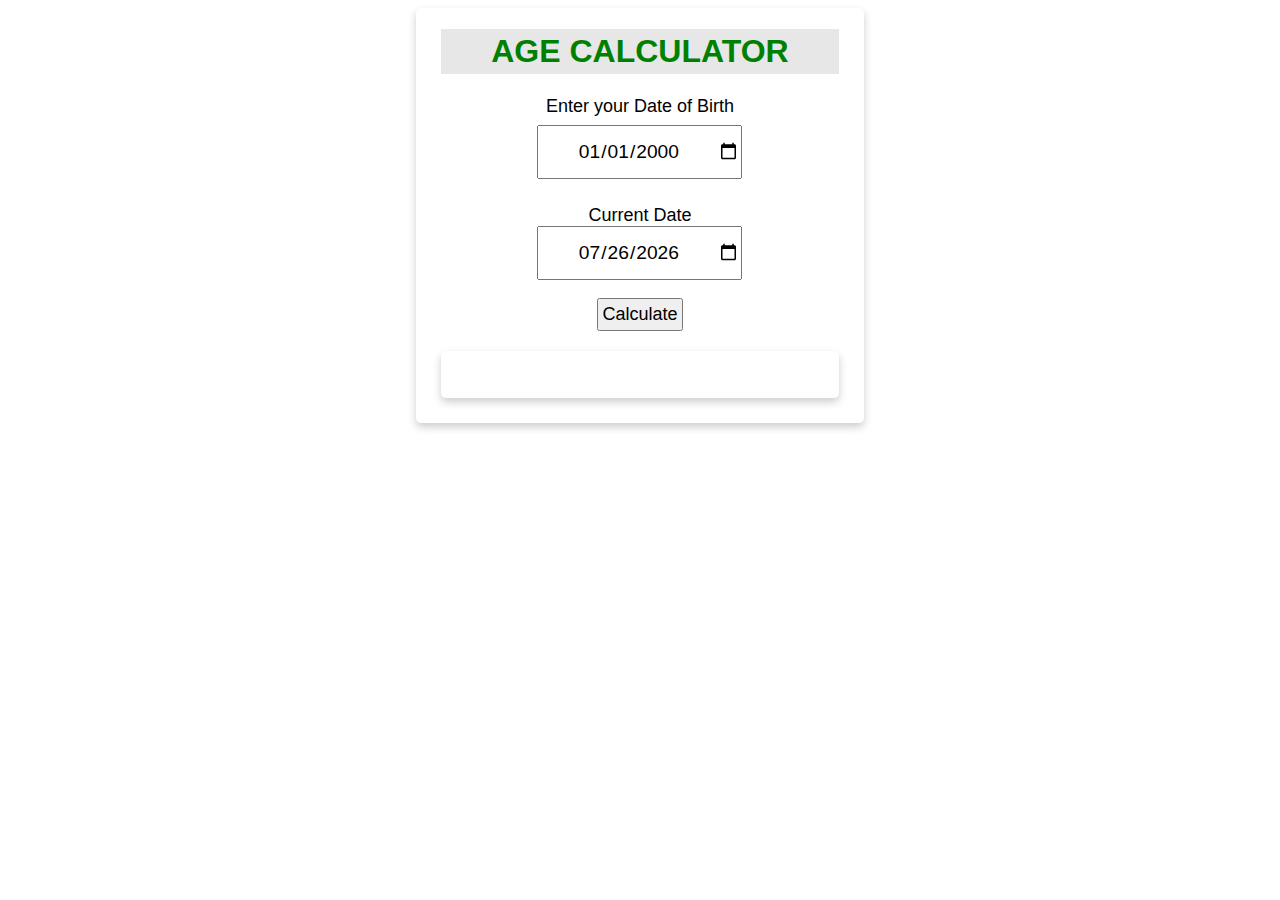
<file: Age_calculator/index.html>
<!DOCTYPE html>
<html>
  <head>
    <title>Age Calculator</title>
    <link rel="stylesheet" href="style.css" />
  </head>

  <body>
    <div class="card">
      <header>
        <h1>AGE CALCULATOR</h1>
      </header>

      <div>
        <label>Enter your Date of Birth</label>

        <input id="inputDob" type="date" value="2000-01-01" />
      </div>
      <br />

      <!-- Take the date from which age is to be calculated -->
      <div>
        <label>Current Date</label><br />
        <input id="cdate" type="date" value="" />
      </div>
      <br />

      <button type="button">Calculate</button>
      <br />
      <div id="currentAge"></div>
      <script src="script.js"></script>
    </div>
  </body>
</html>
</file>
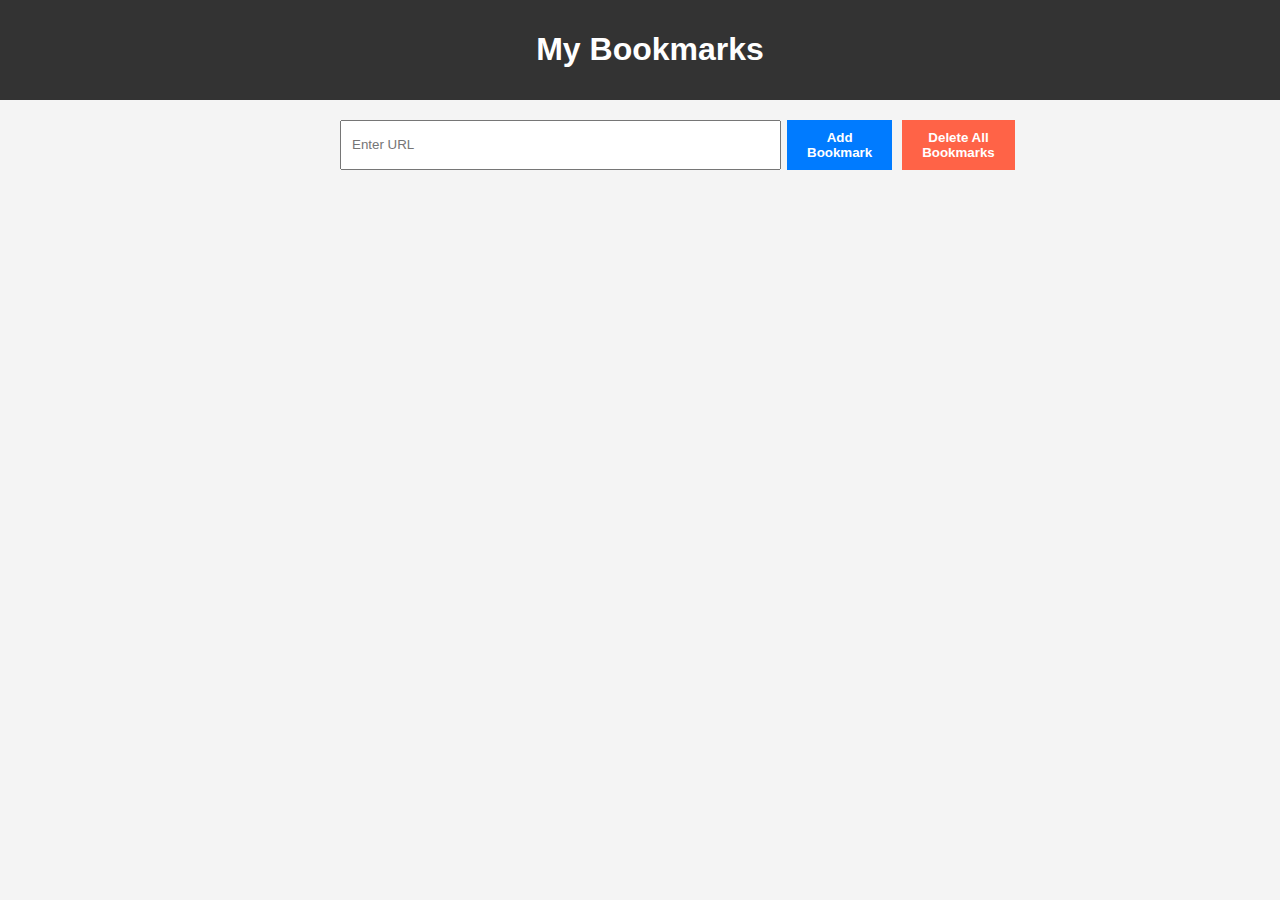
<file: Bookmark_Landing/index.html>
<!DOCTYPE html>
<html lang="en">
  <head>
    <meta charset="UTF-8" />
    <meta
      name="viewport"
      content="width=device-width, 
				initial-scale=1.0"
    />
    <title>Bookmark Landing Page</title>
    <link rel="stylesheet" href="style.css" />
  </head>

  <body>
    <header>
      <h1>My Bookmarks</h1>
    </header>
    <main>
      <section class="bookmark-form">
        <input
          type="url"
          name="url"
          id="urlInput"
          placeholder="Enter URL"
          pattern="https://.*"
          size="50"
          required
        />
        <button id="addBookmark">Add Bookmark</button>
        <button id="deleteAll">Delete All Bookmarks</button>
      </section>
      <section class="bookmarks">
        <ul id="bookmarkList">
          <!-- Bookmarks will be added here dynamically -->
        </ul>
      </section>
    </main>
    <script src="script.js"></script>
  </body>
</html>
</file>
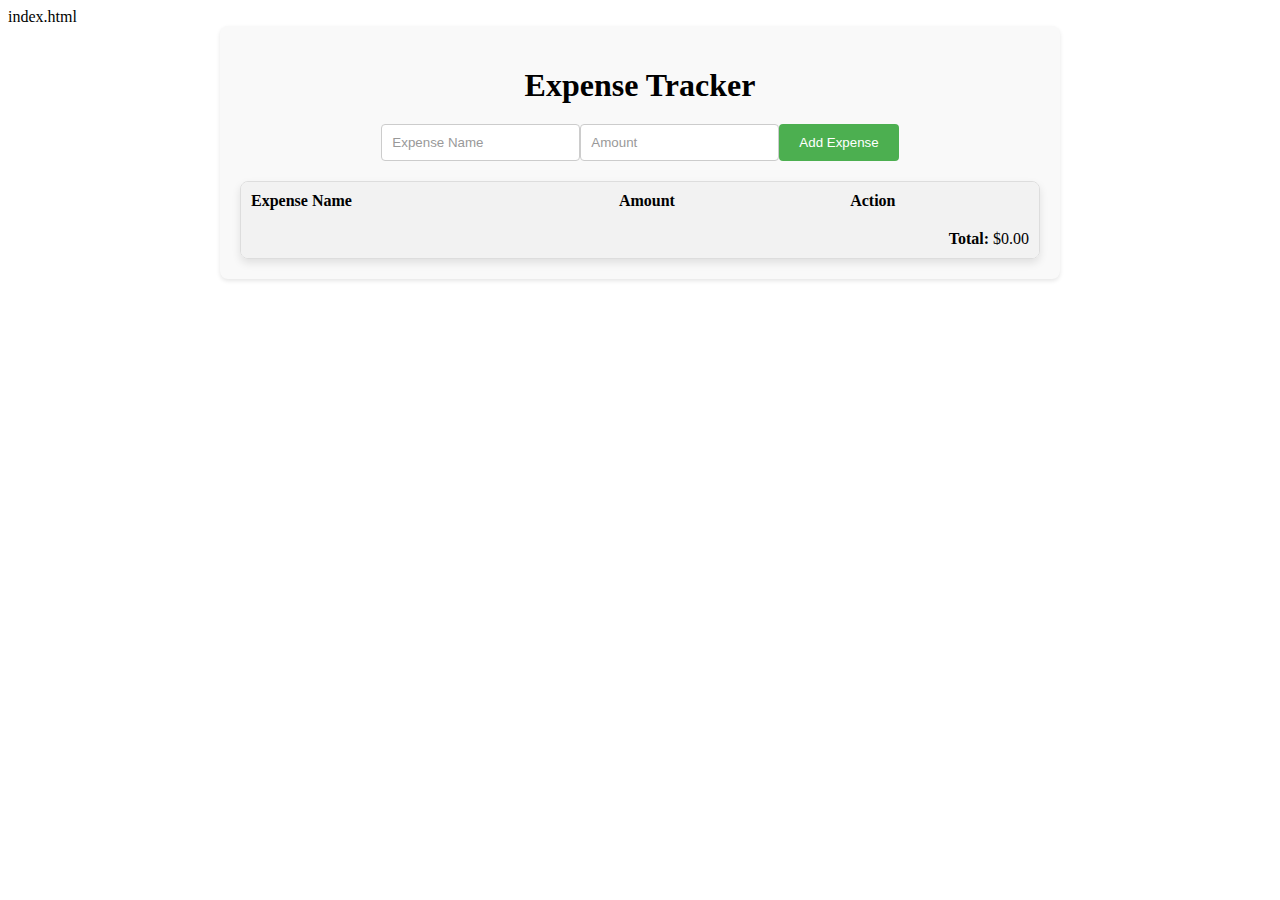
<file: Expense_Tracker/index.html>
index.html
<!DOCTYPE html>
<html>
  <head>
    <title>Expense Tracker</title>
    <link rel="stylesheet" type="text/css" href="style.css" />
  </head>

  <body>
    <div class="container">
      <h1>Expense Tracker</h1>
      <form id="expense-form">
        <input
          type="text"
          id="expense-name"
          placeholder="Expense Name"
          required
        />
        <input
          type="number"
          id="expense-amount"
          placeholder="Amount"
          required
        />
        <button type="submit">Add Expense</button>
      </form>
      <div class="expense-table">
        <table>
          <thead>
            <tr>
              <th>Expense Name</th>
              <th>Amount</th>
              <th>Action</th>
            </tr>
          </thead>
          <tbody id="expense-list"></tbody>
        </table>
        <div class="total-amount">
          <strong>Total:</strong>
          $<span id="total-amount">0</span>
        </div>
      </div>
    </div>
    <script src="script.js"></script>
  </body>
</html>
</file>
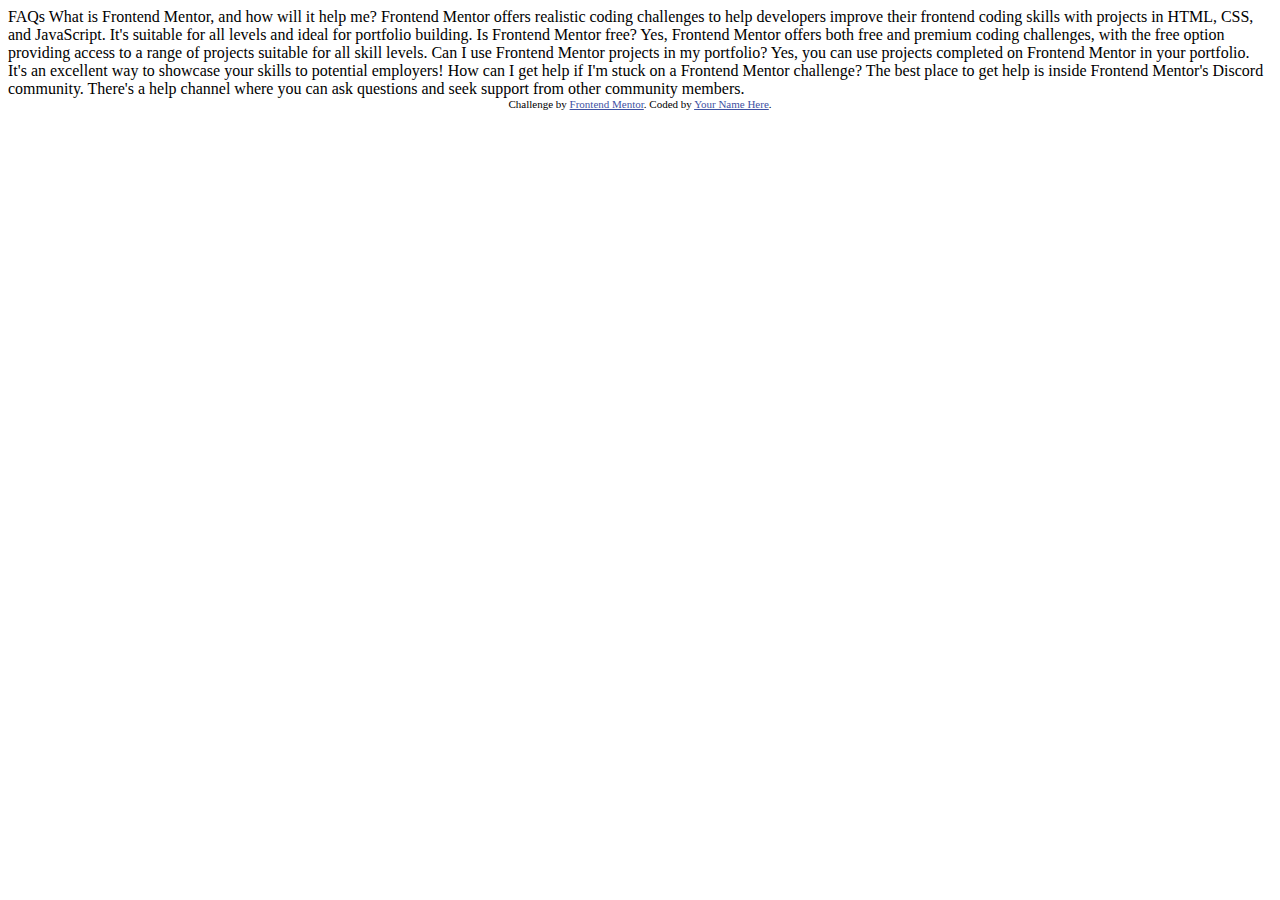
<file: faq-accordion-main/index.html>
<!DOCTYPE html>
<html lang="en">
<head>
  <meta charset="UTF-8">
  <meta name="viewport" content="width=device-width, initial-scale=1.0"> <!-- displays site properly based on user's device -->

  <link rel="icon" type="image/png" sizes="32x32" href="./assets/images/favicon-32x32.png">
  
  <title>Frontend Mentor | FAQ accordion</title>

  <!-- Feel free to remove these styles or customise in your own stylesheet 👍 -->
  <style>
    .attribution { font-size: 11px; text-align: center; }
    .attribution a { color: hsl(228, 45%, 44%); }
  </style>
</head>
<body>

  FAQs

  What is Frontend Mentor, and how will it help me?

  Frontend Mentor offers realistic coding challenges to help developers improve their 
  frontend coding skills with projects in HTML, CSS, and JavaScript. It's suitable for 
  all levels and ideal for portfolio building.

  Is Frontend Mentor free?

  Yes, Frontend Mentor offers both free and premium coding challenges, with the free 
  option providing access to a range of projects suitable for all skill levels.

  Can I use Frontend Mentor projects in my portfolio?

  Yes, you can use projects completed on Frontend Mentor in your portfolio. It's an excellent
  way to showcase your skills to potential employers!

  How can I get help if I'm stuck on a Frontend Mentor challenge?
  
  The best place to get help is inside Frontend Mentor's Discord community. There's a help 
  channel where you can ask questions and seek support from other community members.

  
  <div class="attribution">
    Challenge by <a href="https://www.frontendmentor.io?ref=challenge" target="_blank">Frontend Mentor</a>. 
    Coded by <a href="#">Your Name Here</a>.
  </div>
</body>
</html>
</file>
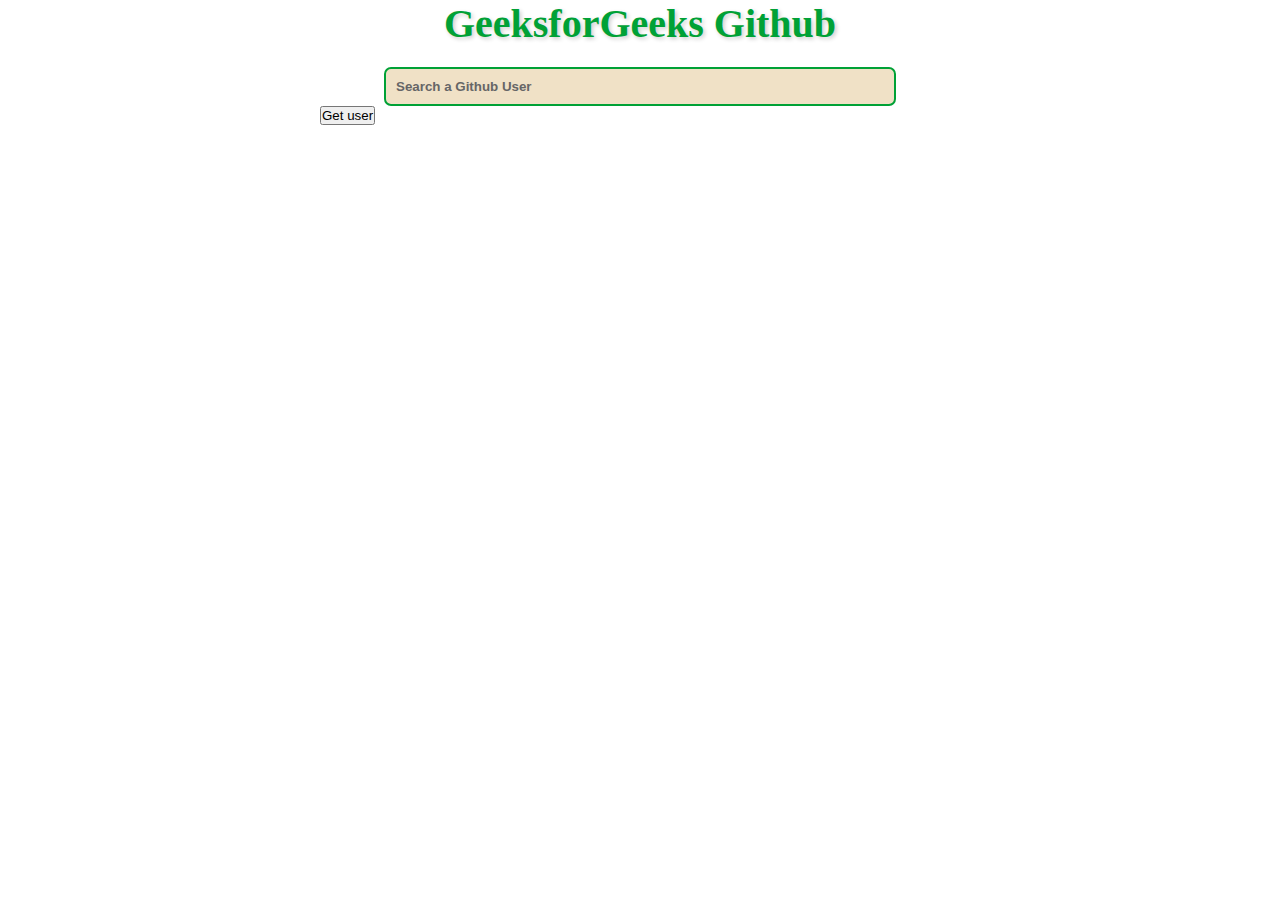
<file: Github_profilesearcher/index.html>
<!--index.html-->
<!DOCTYPE html>
<html lang="en">
  <head>
    <meta charset="UTF-8" />
    <meta
      name="viewport"
      content="width=device-width, 
					initial-scale=1.0"
    />
    <link rel="stylesheet" href="style.css" />
    <title>GeeksforGeeks Github</title>
  </head>

  <body>
    <form class="inputForm" id="userInput">
      <h1>GeeksforGeeks Github</h1>
      <h3></h3>
      <input
        type="text"
        id="inputBox"
        autocomplete="off"
        placeholder="Search a Github User"
      />
      <button id="user-button">Get user</button>
    </form>
    <main id="main"></main>
    <script src="./script.js"></script>
  </body>
</html>
</file>
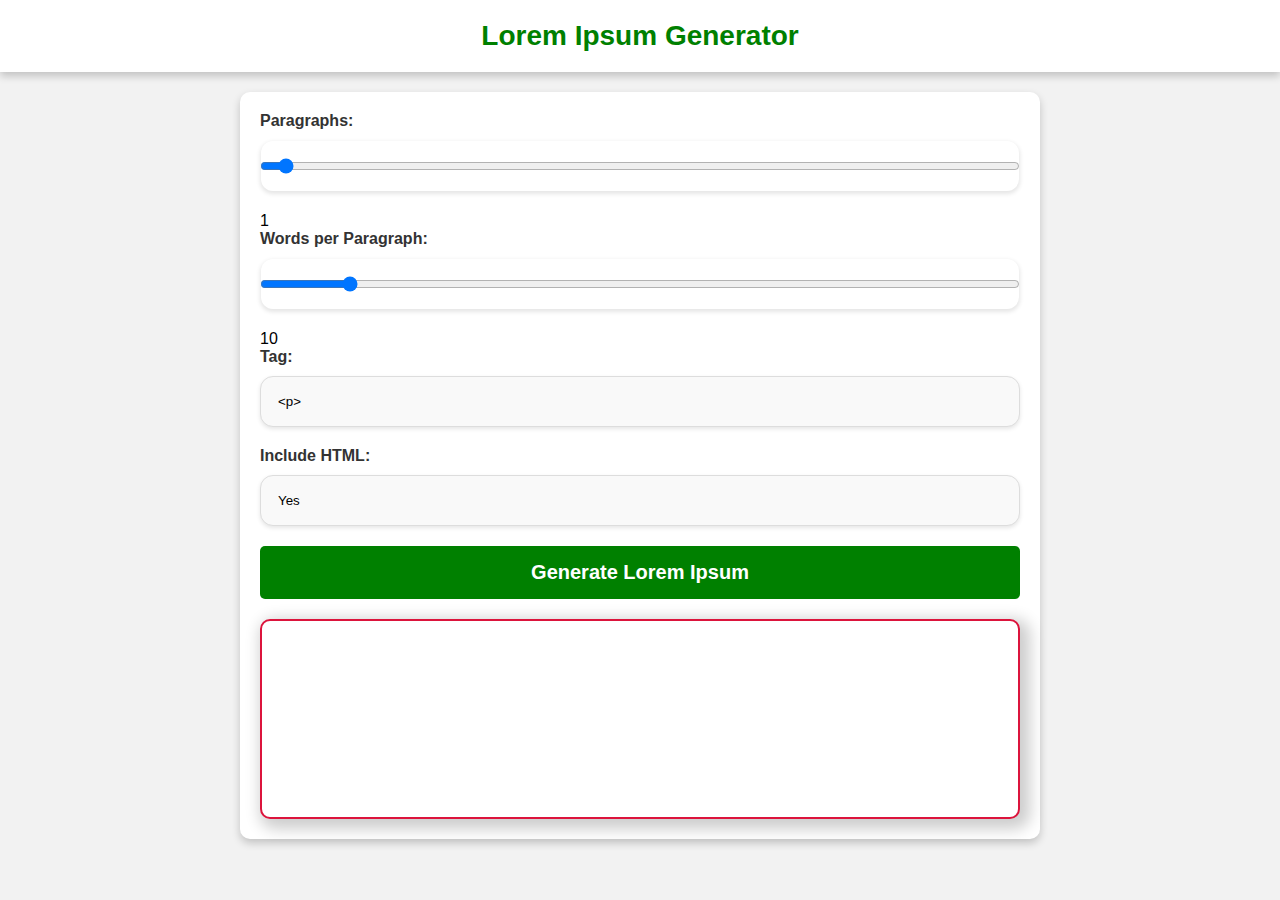
<file: LoremIpsum_creator/index.html>
<!-- Index.html -->
<!DOCTYPE html>
<html lang="en">
  <head>
    <meta charset="UTF-8" />
    <meta
      name="viewport"
      content="width=device-width, 
					initial-scale=1.0"
    />
    <title>Lorem Ipsum Generator</title>
    <link rel="stylesheet" href="style.css" />
  </head>

  <body>
    <header>
      <h1>Lorem Ipsum Generator</h1>
    </header>
    <main>
      <div class="options">
        <div class="paragraphs">
          <label for="paragraphs"> Paragraphs: </label>
          <input type="range" id="paragraphs" min="1" max="50" value="1" />
          <span id="paragraphsValue"> 1 </span>
        </div>
        <div class="words">
          <label for="words"> Words per Paragraph: </label>
          <input type="range" id="words" min="1" max="100" value="10" />
          <span id="wordsValue"> 10 </span>
        </div>
        <div class="tags">
          <label for="tags"> Tag: </label>
          <select id="tags"></select>
        </div>
        <div class="include">
          <label for="include"> Include HTML: </label>
          <select id="include">
            <option value="Yes">Yes</option>
            <option value="No">No</option>
          </select>
        </div>
        <button id="generate">Generate Lorem Ipsum</button>
      </div>
      <div class="output">
        <!-- Lorem Ipsum text will 
				be displayed here -->
      </div>
    </main>
    <script src="script.js"></script>
  </body>
</html>
</file>
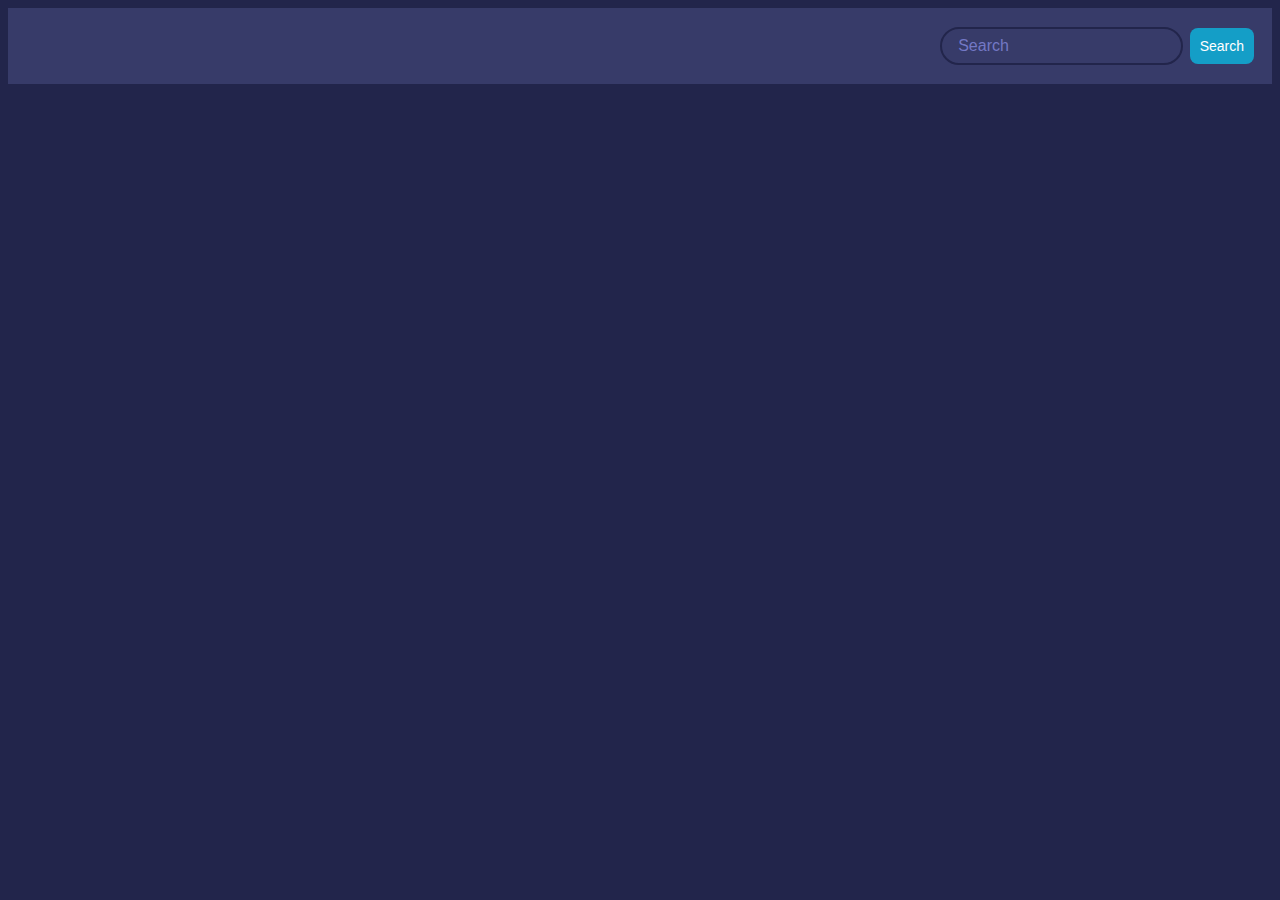
<file: Movie_searching/index.html>
<!DOCTYPE html>
<html>
  <head>
    <title>Movie App</title>
    <meta charset="UTF-8" />

    <link rel="stylesheet" href="style.css" />
  </head>

  <body>
    <header>
      <form id="form">
        <input type="text" id="search" placeholder="Search" class="search" />
        <button class="buttonCls">Search</button>
      </form>
    </header>
    <main id="main"></main>
    <script src="script.js"></script>
  </body>
</html>
</file>
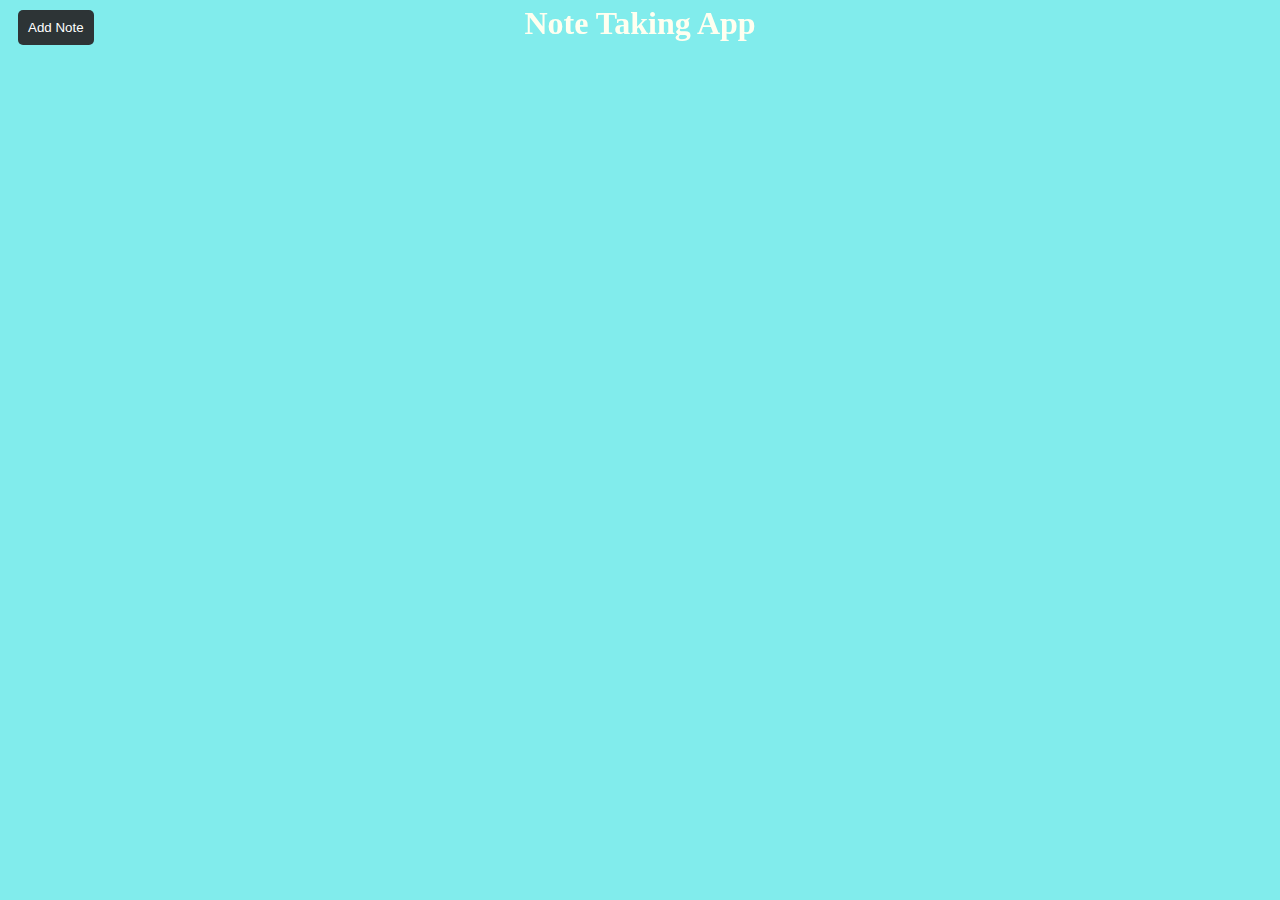
<file: Note_Taker/index.html>
<!DOCTYPE html>
<html lang="en">
  <head>
    <meta charset="UTF-8" />
    <meta http-equiv="X-UA-Compatible" content="IE=edge" />
    <meta name="viewport" content="width=device-width, initial-scale=1.0" />
    <title>Note App</title>
    <link rel="stylesheet" href="./style.css" />
  </head>

  <body>
    <div class="btn">
      <div class="heading">
        <h1>Note Taking App</h1>
      </div>
      <button id="addBtn">
        <i class="fas fa-plus"></i>
        Add Note
      </button>
    </div>
    <div id="main"></div>
    <script src="script.js" crossorigin="anonymous"></script>
    <!-- <script src="./script.js"></script> -->
  </body>
</html>
</file>
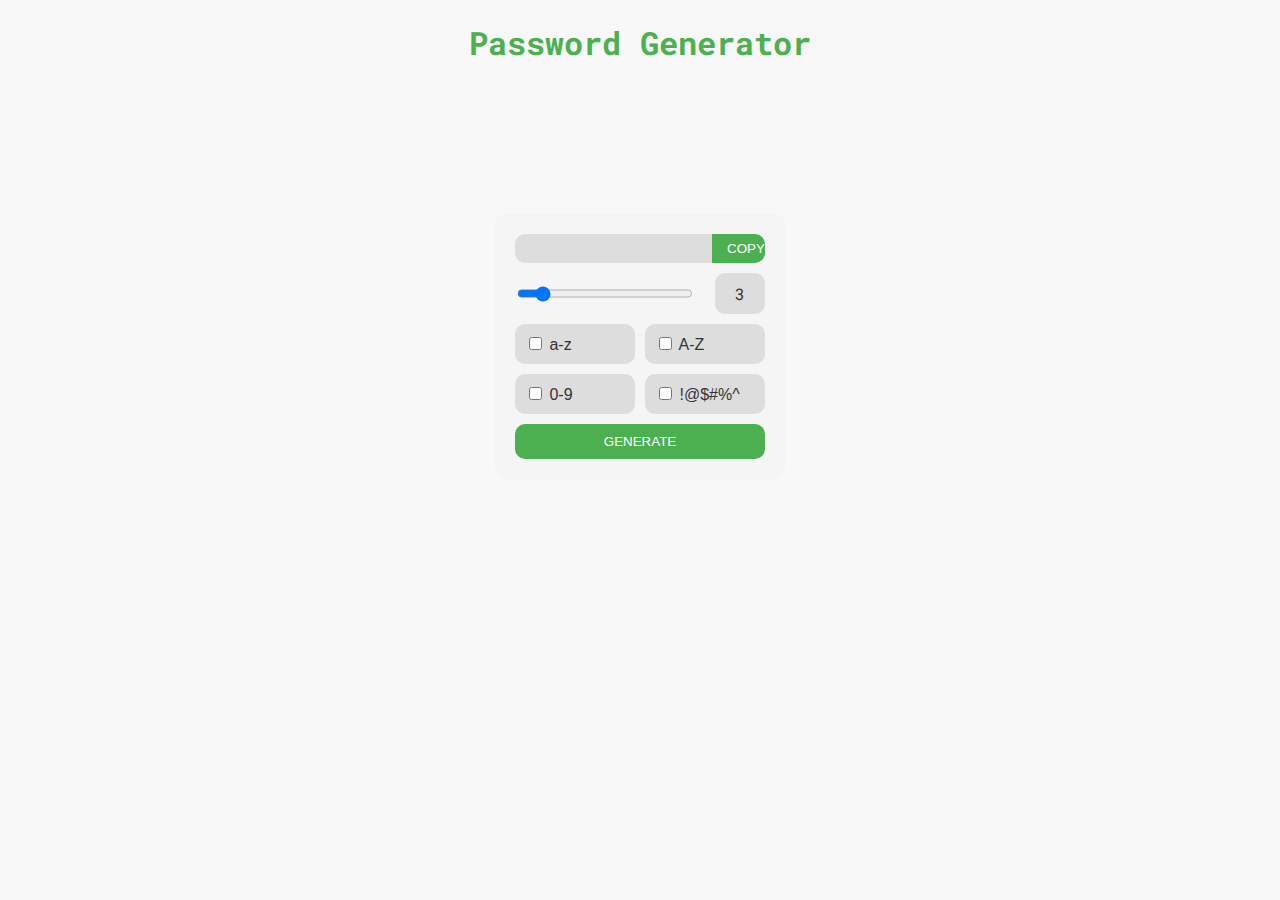
<file: Password_generator/index.html>
<!-- index.html -->
<!DOCTYPE html>
<html lang="en">
  <head>
    <meta charset="UTF-8" />
    <meta
      name="viewport"
      content="width=device-width, 
				initial-scale=1.0"
    />
    <link rel="stylesheet" href="style.css" />
    <title>Password Generator</title>
  </head>

  <body>
    <h1>Password Generator</h1>
    <div class="generator">
      <div class="password">
        <input type="text" value="" />
        <button>copy</button>
      </div>
      <div class="range">
        <input type="range" min="3" max="12" value="4" />
        <span>3</span>
      </div>
      <div class="options">
        <div class="option">
          <label>
            <input type="checkbox" id="lowercaseCb" />
            <span>a-z</span>
          </label>
        </div>
        <div class="option">
          <label>
            <input type="checkbox" id="uppercaseCb" />
            <span>A-Z</span>
          </label>
        </div>
        <div class="option">
          <label>
            <input type="checkbox" id="digitsCb" />
            <span>0-9</span>
          </label>
        </div>
        <div class="option">
          <label>
            <input type="checkbox" id="specialsCb" />
            <span>!@$#%^</span>
          </label>
        </div>
      </div>
      <button class="generate">generate</button>
    </div>
    <script src="script.js"></script>
  </body>
</html>
</file>
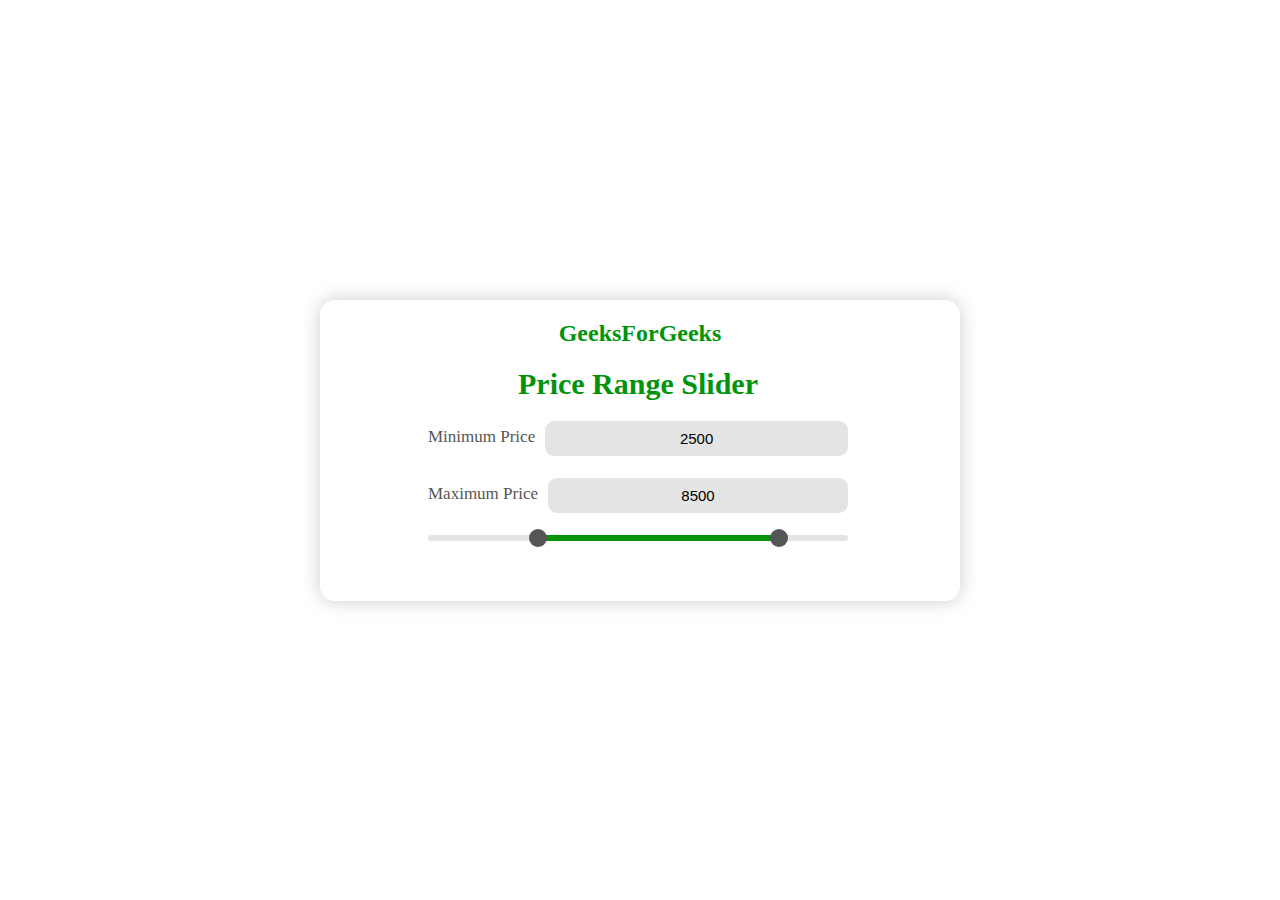
<file: Pricerange_slider/index.html>
<!DOCTYPE html>
<html lang="en">
  <head>
    <meta charset="utf-8" />
    <title>Custom Price Range Slider--GFG</title>
    <link rel="stylesheet" href="style.css" />
    <meta
      name="viewport"
      content="width=device-width, 
				initial-scale=1.0"
    />
  </head>

  <body>
    <div class="main">
      <div class="gfg">
        <p>GeeksForGeeks</p>
      </div>
      <div class="custom-wrapper">
        <div class="header">
          <h2 class="projtitle">Price Range Slider</h2>
        </div>

        <div class="price-input-container">
          <div class="price-input">
            <div class="price-field">
              <span>Minimum Price</span>
              <input type="number" class="min-input" value="2500" />
            </div>
            <div class="price-field">
              <span>Maximum Price</span>
              <input type="number" class="max-input" value="8500" />
            </div>
          </div>
          <div class="slider-container">
            <div class="price-slider"></div>
          </div>
        </div>

        <!-- Slider -->
        <div class="range-input">
          <input
            type="range"
            class="min-range"
            min="0"
            max="10000"
            value="2500"
            step="1"
          />
          <input
            type="range"
            class="max-range"
            min="0"
            max="10000"
            value="8500"
            step="1"
          />
        </div>
      </div>
    </div>
    <script src="script.js"></script>
  </body>
</html>
</file>
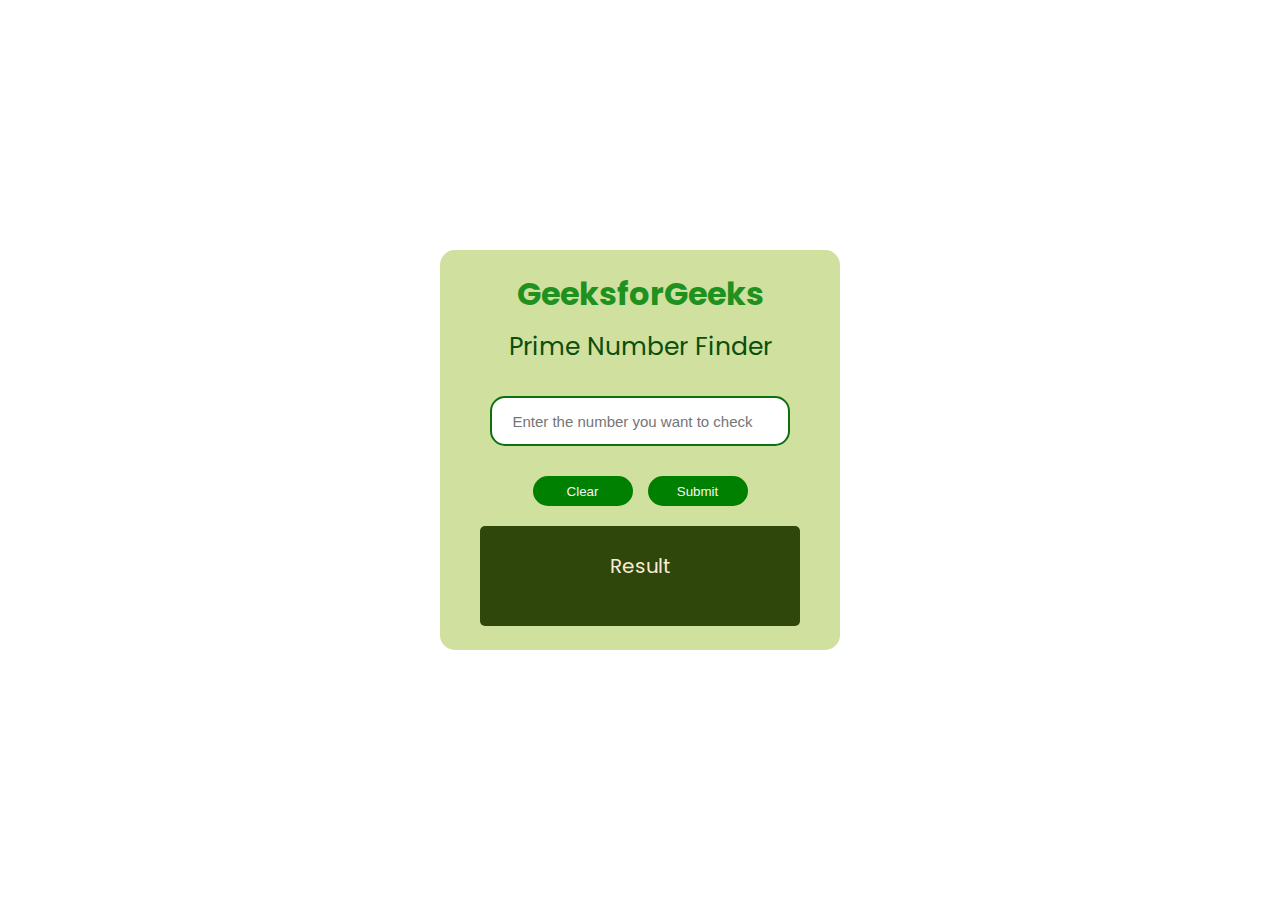
<file: PrimeNumber_Finder/index.html>
<!-- index.html -->
<!DOCTYPE html>
<html lang="en">
  <head>
    <meta charset="UTF-8" />
    <meta
      name="viewport"
      content="width=device-width, 
				initial-scale=1.0"
    />
    <link rel="stylesheet" href="style.css" />
  </head>

  <body>
    <div class="outer-box utility_flex">
      <div class="box">
        <div class="inner-box utility_flex">
          <div class="gfglogo utility_flex">
            <h1 class="logo-text">GeeksforGeeks</h1>
            <p class="sub-heading">Prime Number Finder</p>
          </div>

          <div class="input-container">
            <input
              type="number"
              class="input-field"
              id="input-id"
              placeholder="Enter the number you want to check"
            />
          </div>

          <div class="btn-container utility_flex">
            <button class="btn-clear btn-style" id="id-clear">Clear</button>
            <button class="btn-submit btn-style" id="sub-id">Submit</button>
          </div>
        </div>
        <div class="para-text">
          <p class="message" id="dom-msg">Result</p>
        </div>
      </div>
    </div>
    <script src="script.js"></script>
  </body>
</html>
</file>
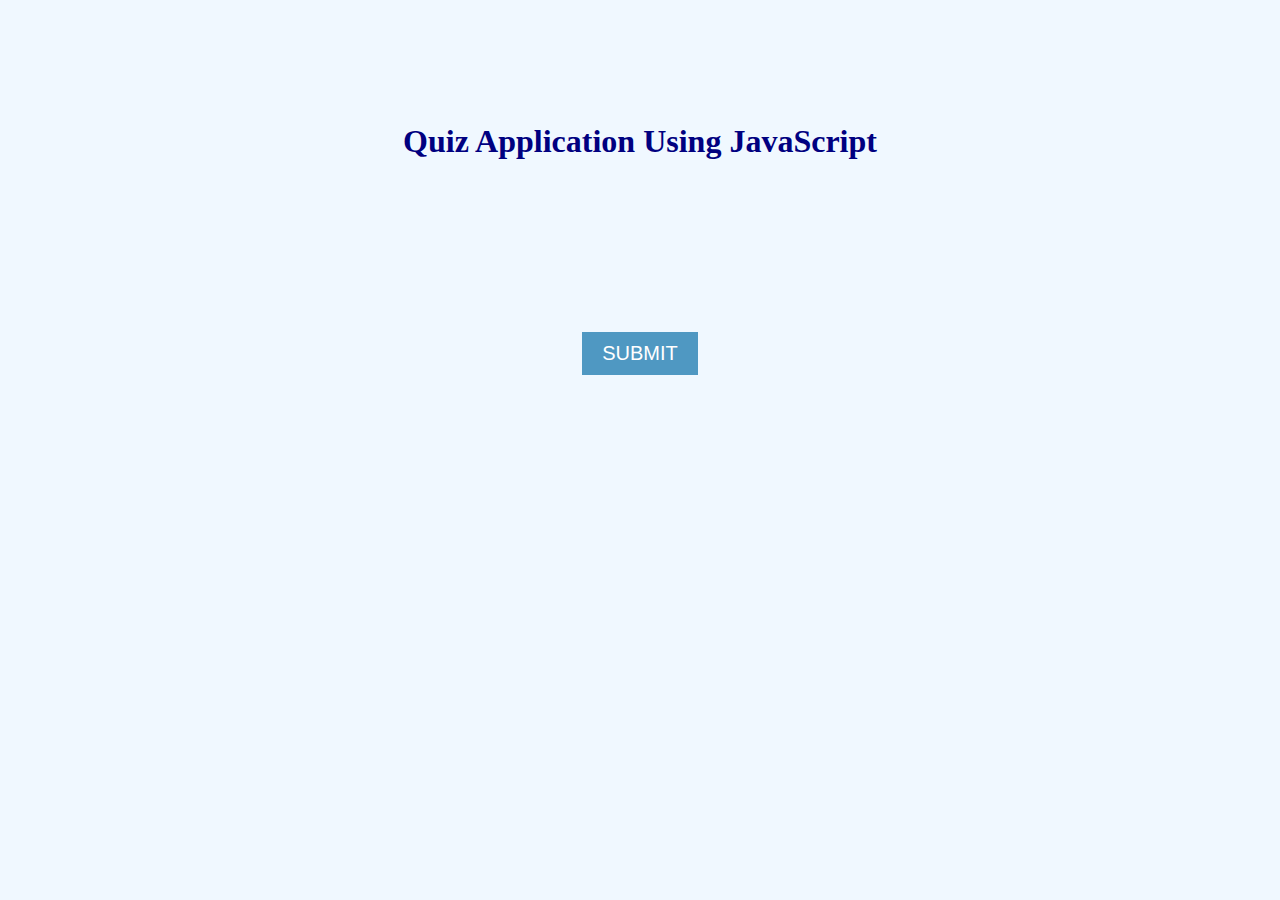
<file: Quiz_app/index.html>
<!DOCTYPE html>
<html lang="en">
  <head>
    <meta charset="UTF-8" />
    <meta http-equiv="X-UA-Compatible" content="IE=edge" />
    <meta name="viewport" content="width=device-width, initial-scale=1.0" />
    <link rel="stylesheet" href="style.css" />
  </head>

  <body>
    <div class="panel">
      <h1>Quiz Application Using JavaScript</h1>
      <div class="question" id="ques"></div>
      <div class="options" id="opt"></div>
      <button id="btn">SUBMIT</button>
      <div id="score"></div>
      <script src="script.js"></script>
    </div>
  </body>
</html>
</file>
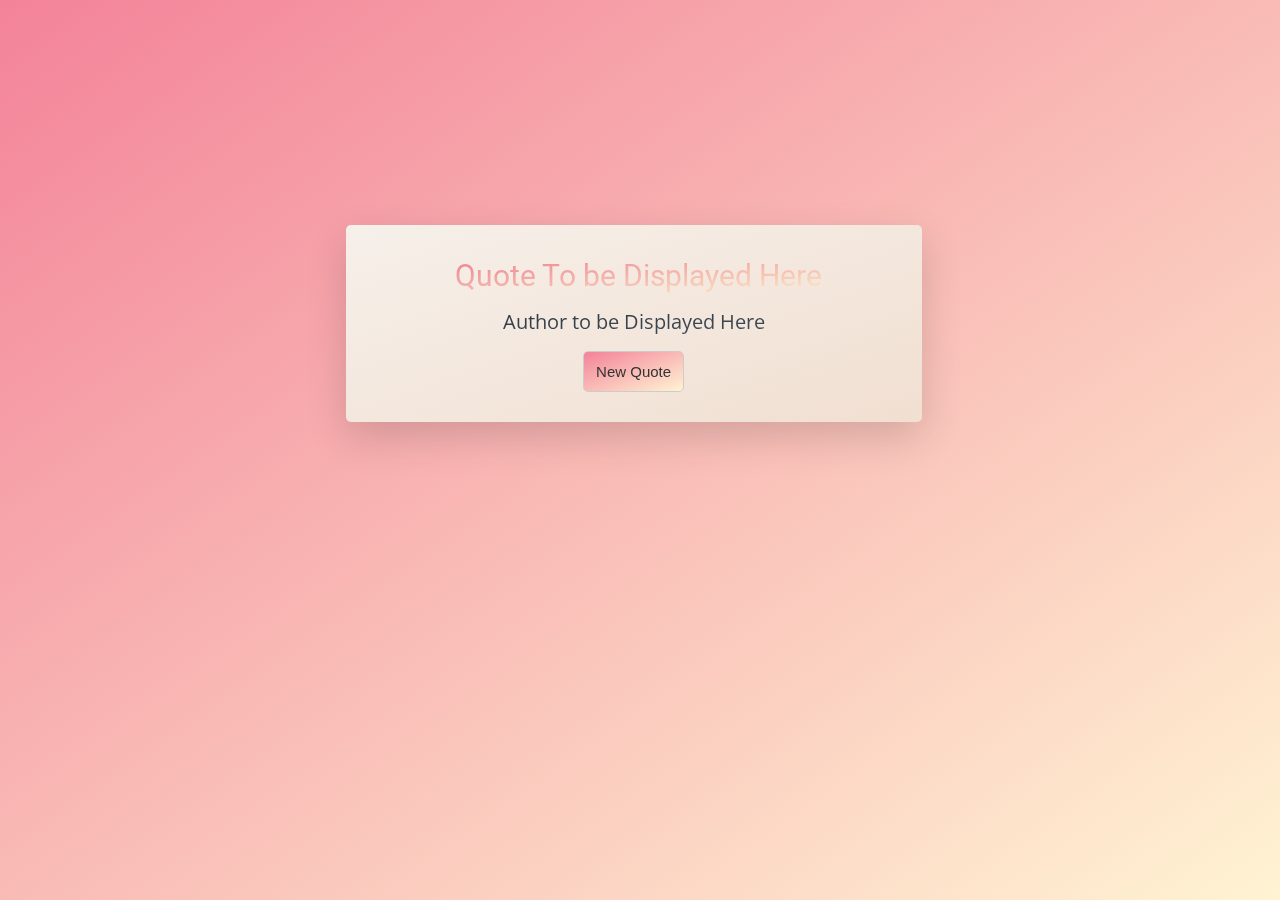
<file: Quote_generator/index.html>
<!DOCTYPE html>
<html>
  <head>
    <!-- Loading The Bootstrap Library -->
    <link
      rel="stylesheet"
      href="https://maxcdn.bootstrapcdn.com/bootstrap/3.3.7/css/bootstrap.min.css"
      integrity="sha384-BVYiiSIFeK1dGmJRAkycuHAHRg32OmUcww7on3RYdg4Va+PmSTsz/K68vbdEjh4u"
      crossorigin="anonymous"
    />

    <!-- Loading Icons From Font Awesome -->
    <link
      rel="stylesheet"
      href="https://use.fontawesome.com/releases/v5.8.1/css/all.css"
      integrity="sha384-50oBUHEmvpQ+1lW4y57PTFmhCaXp0ML5d60M1M7uH2+nqUivzIebhndOJK28anvf"
      crossorigin="anonymous"
    />

    <!-- Linking Your CSS File -->
    <link rel="stylesheet" href="style.css" />

    <!-- Loading Roboto Font from Google Fonts -->
    <link
      href="https://fonts.googleapis.com/css2?family=Roboto&display=swap"
      rel="stylesheet"
    />

    <!-- Loading Open Sans Font from Google Fonts -->
    <link
      href="https://fonts.googleapis.com/css2?family=Open+Sans+Condensed:wght@300&display=swap"
      rel="stylesheet"
    />
  </head>

  <body id="body">
    <div>
      <!-- Quote Box -->
      <div class="block text-center">
        <!-- Front part of the Quote Box -->
        <div class="quote-box block__main block__front">
          <!-- Quote to be Displayed Here -->
          <span class="quote">
            <!-- Hyphen is Displayed -->
            <i class="fas fa-2x fa-quote-left"></i>

            <!-- Quote Text -->
            <span class="text"> Quote To be Displayed Here </span>
          </span>

          <!-- Author to be Displayed Here -->
          <div class="author">Author to be Displayed Here</div>
          <a class="new-quote btn btn-default">New Quote</a>
        </div>

        <!-- Back Part of the Quote Box -->
        <div class="quote-box block__main block__back">
          <!-- Quote to be Displayed Here -->
          <span class="quote">
            <!-- Hyphen is Displayed -->
            <i class="fas fa-2x fa-quote-left"></i>

            <!-- Quote Text -->
            <span class="text"> Quote To be Displayed Here </span>
          </span>

          <!-- Author to be Displayed Here -->
          <div class="author">Author to be Displayed Here</div>
          <!-- Button -->
          <a class="new-quote btn btn-default">New Quote</a>
        </div>
      </div>
    </div>

    <!-- Linking Your JavaScript File -->
    <script src="script.js"></script>
  </body>
</html>
</file>
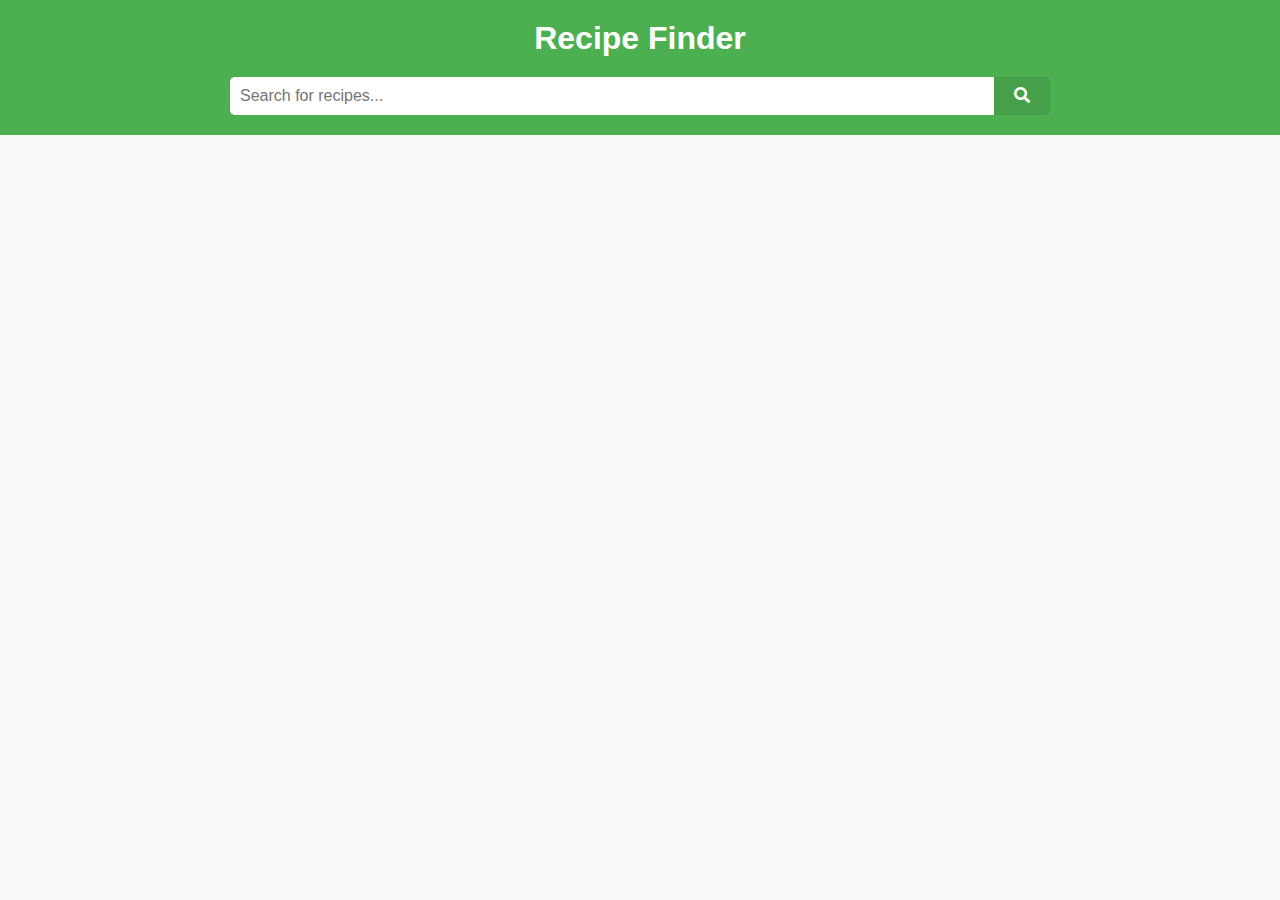
<file: Recipe_Finder/index.html>
<!DOCTYPE html>
<html lang="en">
  <head>
    <meta charset="UTF-8" />
    <meta name="viewport" content="width=device-width, initial-scale=1.0" />
    <title>Recipe Finder</title>
    <link rel="stylesheet" href="style.css" />
    <link
      rel="stylesheet"
      href="https://cdnjs.cloudflare.com/ajax/libs/font-awesome/5.15.4/css/all.min.css"
    />
  </head>
  <body>
    <header>
      <h1>Recipe Finder</h1>
      <form id="searchForm">
        <input
          type="text"
          id="searchInput"
          placeholder="Search for recipes..."
        />
        <button type="submit"><i class="fas fa-search"></i></button>
      </form>
    </header>

    <main id="recipesList"></main>

    <script src="script.js"></script>
  </body>
</html>
</file>
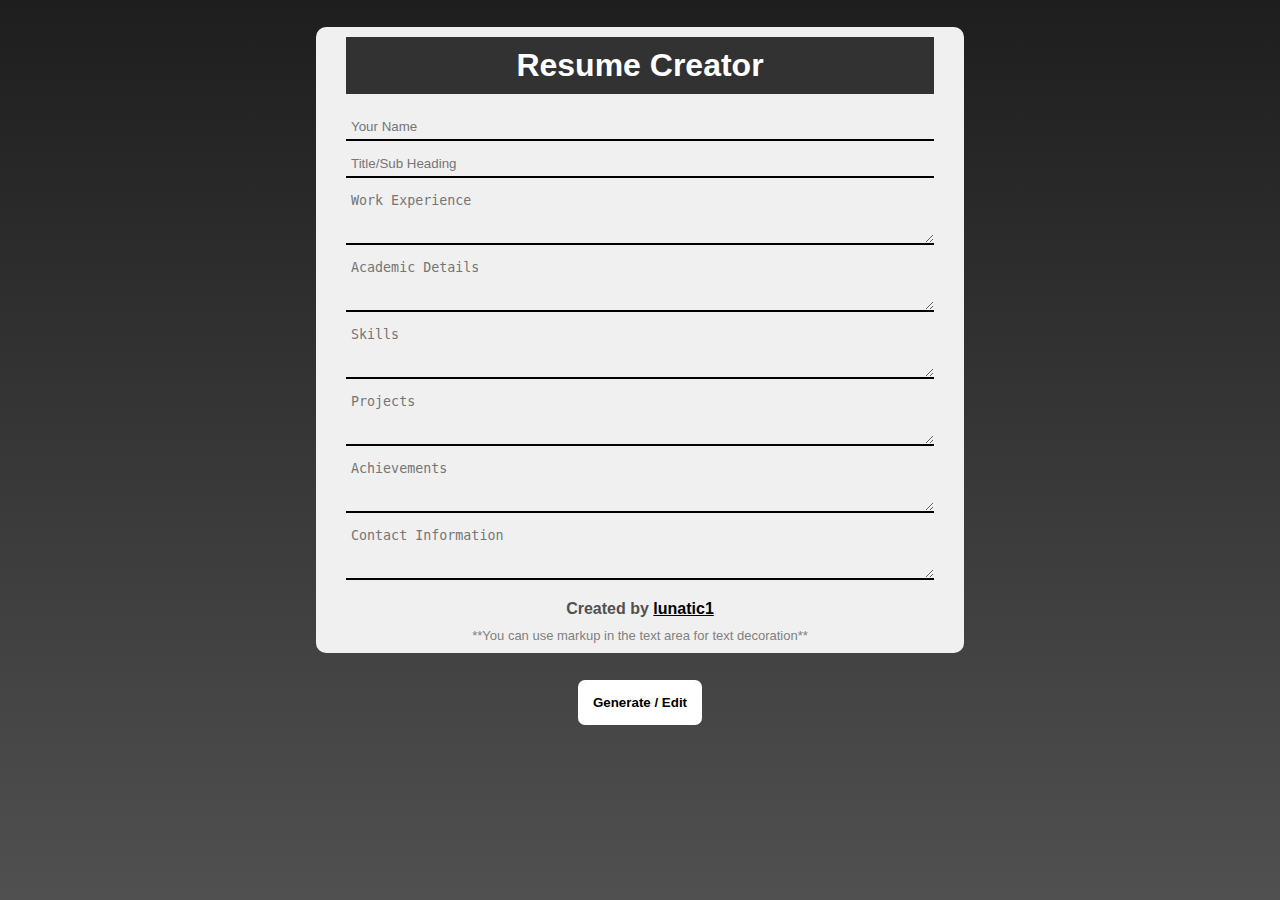
<file: Resume_builder/index.html>
<!-- index.html -->
<!DOCTYPE html>
<html lang="en">
  <head>
    <meta charset="UTF-8" />
    <meta http-equiv="X-UA-Compatible" content="IE=edge" />
    <meta name="viewport" content="width=device-width, initial-scale=1.0" />
    <title>Resume Creator</title>
    <!-- style link here -->
    <link rel="stylesheet" href="style.css" />
  </head>

  <body>
    <!-- input container starts here -->
    <section class="resume-builder">
      <div class="container">
        <h1>Resume Creator</h1>
        <div class="resume_container">
          <form class="inputField">
            <input
              type="text"
              name="name"
              placeholder="Your Name"
              title="Enter Your Name"
            />
            <input
              type="text"
              name="title"
              placeholder="Title/Sub Heading"
              title="Enter Title/Sub Heading"
            />
            <textarea
              name="work_experience"
              placeholder="Work Experience"
              cols="40"
              rows="3"
              title="Enter Your Work Experience"
            ></textarea>
            <textarea
              name="academic_details"
              placeholder="Academic Details"
              cols="40"
              rows="3"
              title="Enter Your Academic Details"
            ></textarea>
            <textarea
              name="skills"
              title="Enter Your Skills"
              placeholder="Skills"
              cols="40"
              rows="3"
            ></textarea>
            <textarea
              name="projects"
              title="Enter Your Projects"
              placeholder="Projects"
              cols="40"
              rows="3"
            ></textarea>
            <textarea
              name="achievements"
              placeholder="Achievements"
              cols="40"
              rows="3"
              title="Enter Your Achievements"
            ></textarea>
            <textarea
              name="contact"
              placeholder="Contact Information"
              cols="40"
              rows="3"
              title="Enter Your Contact Information"
            ></textarea>
          </form>
        </div>
        <p class="credit">
          Created by
          <a
            href="https://auth.geeksforgeeks.org/user/lunatic1/articles"
            target="_blank"
          >
            lunatic1
          </a>
        </p>
        <p class="tip">
          **You can use markup in the text area for text decoration**
        </p>
      </div>
    </section>
    <!-- input container ends here -->

    <!-- output container starts here -->
    <div class="output_container"></div>
    <!-- output container ends here -->

    <!-- preview button -->
    <button>Generate / Edit</button>

    <!-- script link here -->
    <script src="script.js"></script>
  </body>
</html>
</file>
<file: Age_calculator/style.css>
/* Setting alignment and fonts */
body {
  display: flex;
  text-align: center;
  font-family: "Gill Sans", "Gill Sans MT", Calibri, "Trebuchet MS", sans-serif;
}

/* Defining card properties */
.card {
  min-width: 30%;
  box-shadow: 0 4px 8px 0 rgba(0, 0, 0, 0.2);
  transition: 0.3s;
  border-radius: 5px;
  margin: auto;
  padding: 2%;
  padding-top: 0%;
}

header {
  font-size: larger;
}

header h1 {
  background-color: rgb(231, 231, 231);
  color: green;
  font-size: xx-large;
  padding: 1%;
}

/* Setting font and margin for text before input box */
label {
  font-size: large;
  margin: 2%;
}

button {
  font-size: large;
  padding: 1%;
}

input {
  width: 200px;
  height: 50px;
  font-size: larger;
  font-family: Arial, Helvetica, sans-serif;
  text-align: center;
}

#inputDob {
  margin: 2%;
}

p {
  font-size: larger;
  margin: 5%;
}

#currentAge {
  min-width: 30%;
  box-shadow: 0 4px 8px 0 rgba(0, 0, 0, 0.2);
  transition: 0.3s;
  border-radius: 5px;
  margin: auto;
  margin-top: 5%;
  padding: 5%;
  padding-top: 7%;
  font-size: larger;
}
</file>
<file: Bookmark_Landing/style.css>
/* styles.css */
body {
  font-family: Arial, sans-serif;
  margin: 0;
  padding: 0;
  background-color: #f4f4f4;
}

header {
  width: 100%;
  background-color: #333;
  color: #fff;
  text-align: center;
  padding: 10px;
}

main {
  max-width: 600px;
  margin: 0 auto;
  padding: 20px;
}

.bookmark-form {
  display: flex;
  margin-bottom: 10px;
}

input[type="url"] {
  flex: 1;
  padding: 10px;
}

button#addBookmark {
  background-color: #007bff;
  color: #fff;
  border: none;
  padding: 10px 20px;
  cursor: pointer;
  font-weight: 600;
  margin-left: 6px;
}

button#addBookmark:hover {
  background-color: #160af3;
}

button#deleteAll {
  background-color: #ff6347;
  color: #fff;
  border: none;
  padding: 10px 20px;
  cursor: pointer;
  margin-left: 10px;
  font-weight: 600;
}

button#deleteAll:hover {
  background-color: #f80404;
}

.bookmark-item {
  background-color: #f5f5f5;
  padding: 10px;
  border: 2px solid #1d22b3;
  border-radius: 5px;
  display: flex;
  justify-content: space-between;
  align-items: center;
  margin-bottom: 10px;
  background-color: #e6f2f5;
}

.bookmark-item a {
  text-decoration: none;
  color: #0d0d0d;
}

.bookmark-item a:hover {
  text-decoration: underline;
}

/* Style the "Delete" button */
.delete {
  background-color: #ff6347; /* Red color */
  color: #fff; /* White text color */
  border: none;
  padding: 5px 5px;
  border-radius: 5px;
  font-size: medium;
  cursor: pointer;
  margin-left: 5px;
}

.delete:hover {
  background-color: #f80404;
}

.edit {
  background-color: #6947ff; /* Red color */
  color: #fff; /* White text color */
  border: none;
  padding: 5px 15px;
  border-radius: 5px;
  font-size: medium;
  cursor: pointer;
}

.edit:hover {
  background-color: #4b0da3;
}

ul {
  list-style: none;
  padding: 0;
}

li {
  display: flex;
  justify-content: space-between;
  margin-bottom: 10px;
}

a {
  text-decoration: none;
  color: #333;
}

a:hover {
  text-decoration: underline;
  color: rgb(40, 130, 189);
}

@media (max-width: 768px) {
  main {
    padding: 10px;
  }

  .bookmark-form {
    flex-direction: column;
  }

  input[type="url"],
  button#addBookmark,
  button#deleteAll {
    margin-left: 0;
    margin-bottom: 10px;
  }
}

@media (max-width: 345px) {
  main {
    padding: 10px;
  }

  .bookmark-form {
    flex-direction: column;
  }

  input[type="url"],
  button#addBookmark,
  button#deleteAll {
    margin-left: 0;
  }
}
</file>
<file: Expense_Tracker/style.css>
style.css body {
  font-family: Arial, sans-serif;
  margin: 20px;
}

.container {
  max-width: 800px;
  margin: 0 auto;
  background-color: #f9f9f9;
  padding: 20px;
  border-radius: 8px;
  box-shadow: 0 2px 4px rgba(0, 0, 0, 0.1);
}

h1 {
  text-align: center;
  margin-bottom: 20px;
}

form {
  display: flex;
  justify-content: center;
  margin-bottom: 20px;
}

input[type="text"],
input[type="number"] {
  padding: 10px;
  border: 1px solid #ccc;
  border-radius: 4px;
  outline: none;
}

input[type="text"]::placeholder,
input[type="number"]::placeholder {
  color: #999;
}

button {
  padding: 10px 20px;
  background-color: #4caf50;
  color: white;
  border: none;
  border-radius: 4px;
  cursor: pointer;
}

button:hover {
  background-color: #45a049;
}

.expense-table {
  border: 1px solid #ddd;
  border-radius: 8px;
  overflow: hidden;
  box-shadow: 0 4px 8px rgba(0, 0, 0, 0.1);
}

table {
  width: 100%;
  border-collapse: collapse;
}

thead th {
  background-color: #f2f2f2;
  padding: 10px;
  text-align: left;
}

tbody td {
  padding: 10px;
  border-top: 1px solid #ddd;
}

.delete-btn {
  color: red;
  cursor: pointer;
}

.total-amount {
  padding: 10px;
  text-align: right;
  background-color: #f2f2f2;
}
</file>
<file: Github_profilesearcher/style.css>
/* styles.css */
@import url("https://fonts.googleapis.com/css2?family=Pacifico&display=swap");
* {
  box-sizing: border-box;
  margin: 0;
  padding: 0;
}
form {
  margin: auto;
  max-width: 50%;
  margin-bottom: 20px;
}
h1 {
  color: #00a136;
  font-size: 2.5rem;
  margin: auto;
  text-align: center;
  text-shadow: 2px 2px 4px rgba(0, 0, 0, 0.2);
  transition: transform 0.3s ease-in-out;
}

h3 {
  color: #00a136;
  font-size: 1rem;
  margin: auto;
  text-align: center;
  text-shadow: 2px 2px 4px rgba(0, 0, 0, 0.2);
  transition: transform 0.3s ease-in-out;
}

h1:hover {
  transform: scale(1.1);
}

.inputForm input {
  width: 80%;
  margin: auto;
  margin-top: 20px;
  display: block;
  background-color: #f0e1c6;
  border: 2px solid #00a136;
  border-radius: 7px;
  color: #333;
  font-weight: bold;
  padding: 10px;
}
.inputForm input::placeholder {
  color: #666;
  font-weight: bold;
}
.inputForm input:focus {
  outline: none;
  border-color: #007bff;
  box-shadow: 0 5px 10px rgba(0, 0, 0, 0.2);
}
.card {
  max-width: 50%;
  background-color: rgb(141, 240, 243);
  border-radius: 20px;
  box-shadow: 0 5px 10px rgba(0, 0, 0, 0.1);
  display: flex;
  padding: 2rem;
  margin: auto;
}
.avatar {
  border-radius: 50%;
  border: 4px solid #00a136;
  height: 150px;
  width: 150px;
  transition: transform 0.3s ease-in-out;
}
.avatar:hover {
  transform: scale(1.1);
}
.user-info {
  color: #333;
  margin-left: 2rem;
  padding: 1rem;
  background-color: rgba(255, 255, 255, 0.9);
  border-radius: 10px;
  box-shadow: 0 0 10px rgba(0, 0, 0, 0.2);
}
.user-info h2 {
  margin-top: 0;
  font-size: 1.5rem;
  color: #007bff;
}
.user-info p {
  font-size: 1rem;
  margin-top: 0.5rem;
}
.user-info ul {
  list-style-type: none;
  display: flex;
  justify-content: space-between;
  padding: 0;
  max-width: 400px;
  margin-top: 1rem;
}
.user-info ul li {
  display: flex;
  align-items: center;
}
.user-info ul li strong {
  font-size: 0.9rem;
  margin-left: 0.5rem;
  color: #007bff;
}
.repo {
  text-decoration: none;
  color: #fff;
  background-color: #ff1500;
  font-size: 0.9rem;
  padding: 0.4rem 0.8rem;
  margin-right: 0.5rem;
  margin-bottom: 0.5rem;
  display: inline-block;
  border-radius: 9px;
  transition: background-color 0.3s, transform 0.2s;
}
.repo:hover {
  background-color: #cc0c00;
  transform: scale(1.05);
}
@media (max-width: 500px) {
  .card {
    flex-direction: column;
    align-items: center;
  }
  .inputForm {
    max-width: 400px;
  }
}
</file>
<file: LoremIpsum_creator/style.css>
/* Styles.css*/
* {
  margin: 0;
  padding: 0;
  box-sizing: border-box;
}

body {
  font-family: Arial, sans-serif;
  background-color: #f2f2f2;
}

header {
  background-color: white;
  color: green;
  text-align: center;
  padding: 20px 0;
  box-shadow: 0px 4px 8px 0px rgba(0, 0, 0, 0.2);
}

h1 {
  font-size: 28px;
}

main {
  max-width: 800px;
  margin: 20px auto;
  padding: 20px;
  background-color: #fff;
  box-shadow: 0px 4px 8px rgba(0, 0, 0, 0.2);
  border-radius: 10px;
}

.options {
  margin-bottom: 20px;
}

.options label {
  display: block;
  font-weight: bold;
  margin-bottom: 10px;
  color: #333;
}

.options input[type="range"],
.options select,
.options input[type="number"] {
  width: 100%;
  padding: 17px;
  margin-bottom: 20px;
  border: 1px solid #ddd;
  border-radius: 13px;
  background-color: #f9f9f9;
  box-shadow: 0px 2px 4px rgba(0, 0, 0, 0.1);
  color: #000;
}

.options select {
  appearance: none;
}

.options button {
  display: block;
  width: 100%;
  padding: 15px;
  background-color: green;
  color: #fff;
  font-size: 20px;
  font-weight: bold;
  border: none;
  border-radius: 5px;
  cursor: pointer;
  transition: background-color 0.3s ease;
}

.options button:hover {
  background-color: rgb(20, 107, 20);
}

.output {
  background-color: #ffffff;
  padding: 30px;
  border-radius: 10px;
  border: 2px solid crimson;
  min-height: 200px;
  box-shadow: 5px 5px 15px 5px rgba(0, 0, 0, 0.2);
  color: #333;
}
</file>
<file: Movie_searching/style.css>
body {
  font-family: sans-serif;
  background-color: #22254b;
}

header {
  background-color: #373b69;
  display: flex;
  justify-content: flex-end;
  padding: 1rem;
}

.search {
  background-color: transparent;
  border: 2px solid #22254b;
  border-radius: 50px;
  color: #fff;
  font-size: 1rem;
  padding: 0.5rem 1rem;
}

.search::placeholder {
  color: #7378c5;
}

.search::focus {
  background-color: #22254b;
}

main {
  display: flex;
  flex-wrap: wrap;
}

.movie {
  background-color: #373b69;
  border-radius: 3px;
  box-shadow: 0 4px 5px;
  overflow: hidden;
  position: relative;
  margin: 1rem;
  width: 300px;
}
.movie img {
  width: 100%;
}

.movie-info {
  color: #eee;
  display: flex;
  align-items: center;
  justify-content: space-between;
  padding: 0.5rem 1rem 1rem;
  letter-spacing: 0.5px;
}
.movie-info span {
  background-color: #22254b;
  border-radius: 3px;
  font-weight: bold;
  padding: 0.25rem 0.5rem;
}

.movie-info span.green {
  color: green;
}

.movie-info span.orange {
  color: orange;
}

movie-info span.red {
  color: red;
}

.overview {
  background-color: #fff;
  padding: 2rem;
  position: absolute;
  max-height: 100%;
  overflow: auto;
  left: 0;
  bottom: 0;
  right: 0;
  transform: translateY(101%);
  transition: transform 0.3s ease-in;
}
.overview h3 {
  margin-top: 0;
}

.movie:hover .overview {
  transform: translateY(0);
}

.buttonCls {
  display: inline-block;
  padding: 10px 10px;
  background-color: #00d9ffa0; /* Green */
  border: none;
  color: white;
  text-align: center;
  text-decoration: none;
  font-size: 14px;
  margin: 4px 2px;
  cursor: pointer;
  border-radius: 8px;
}
</file>
<file: Note_Taker/style.css>
* {
  padding: 0;
  margin: 0;
  box-sizing: border-box;
}

#main {
  width: 100%;
  min-height: 100vh;
  padding-bottom: 50px;
  background-color: #81ecec;
  display: flex;
  flex-wrap: wrap;
}

#addBtn {
  position: fixed;
  left: 18px;
  top: 10px;
  background-color: #2d3436;
  color: white;
  padding: 10px;
  border: 0;
  outline: 0;
  border-radius: 5px;
}

.btn {
  display: flex;
  justify-content: center;
  align-items: center;
  background-color: #81ecec;
  margin-top: 0px;
}

.note {
  width: 380px;
  height: 260px;
  background-color: white;
  margin: 15px;
  margin-top: 55px;
  border-radius: 10px;
  margin-left: 20px;
  margin-bottom: 30px;
}

.icons {
  width: 100%;
  background-color: #0d7390;
  color: white;
  padding: 5px;
  display: flex;
  justify-content: start;
  border-radius: 10px 10px 0px 0px;
}

.icons i {
  padding: 5px;
  cursor: pointer;
}

.note textarea {
  border: none;
  width: 100%;
  height: 87%;
  resize: none;
  padding: 10px;
  font-size: 18px;
  border-radius: 15px;
  background-color: beige;
  border-radius: 0px 0px 10px 10px;
}

.title-div textarea {
  border-radius: 0px 0px 0px 0px;
  margin-bottom: -4px;
  background-color: #a4cad4;
  font-weight: bolder;
  font-size: x-large;
}

.heading {
  position: fixed;
  margin-top: 46px;
  color: ivory;
}

.note textarea:focus {
  border: 0;
  outline: 0;
}
</file>
<file: Password_generator/style.css>
/* style.css */
@import url("https://fonts.googleapis.com/css2?family=Roboto+Mono&display=swap");

body {
  background-color: #f8f8f8;
  color: #333;
  font-family: "Roboto Mono", monospace;
}

.generator {
  background-color: #f5f5f5;
  width: 250px;
  margin: 150px auto;
  padding: 20px;
  border-radius: 10px;
}

div.password {
  display: grid;
  grid-template-columns: auto min-content;
  border-radius: 10px;
  overflow: hidden;
}

div.password input {
  padding: 7px 10px;
  background-color: #ddd;
  border: 0;
  color: #333;
}

button {
  background-color: #4caf50;
  color: #fff;
  text-transform: uppercase;
  padding: 5px 15px;
  border: 0;
  border-radius: 10px;
}

div.password button {
  border-radius: 0;
}

div.range {
  margin: 10px 0;
  display: grid;
  grid-template-columns: 1fr min-content;
}

div.range span {
  background-color: #ddd;
  padding: 10px;
  margin-left: 20px;
  min-width: 30px;
  text-align: center;
  border-radius: 10px;
}

div.options {
  display: grid;
  grid-template-columns: 1fr 1fr;
  gap: 10px;
}

div.options label {
  display: block;
  background-color: #ddd;
  padding: 10px;
  border-radius: 10px;
  cursor: pointer;
  font-family: sans-serif;
}

button.generate {
  width: 100%;
  margin-top: 10px;
  padding: 10px;
}

h1 {
  text-align: center;
  color: #4caf50;
}
</file>
<file: Pricerange_slider/style.css>
/* Style.css */
* {
  margin: 0;
  padding: 0;
}

body {
  display: flex;
  align-items: center;
  justify-content: center;
  min-height: 100vh;
  background: #ffffff;
  flex-direction: column;
}

.main {
  background-color: #fff;
  border-radius: 15px;
  box-shadow: 0 0 20px rgba(0, 0, 0, 0.2);
  padding: 20px;
  transition: transform 0.2s;
  width: 600px;
}

.main:hover {
  transform: scale(1.05);
}

.gfg {
  display: flex;
  align-items: center;
  justify-content: center;
  font-size: 24px;
  font-weight: 600;
  color: #01940b;
}

.custom-wrapper {
  margin: 0;
  width: 70%;
  padding: 0px 25px 40px;
  position: relative;
  left: 63px;
}

.header h2 {
  font-size: 30px;
  color: #01940b;
  display: flex;
  justify-content: center;
  padding: 20px;
}

/* Styles for the price input container */
.price-input-container {
  width: 100%;
}

.price-input .price-field {
  display: flex;
  margin-bottom: 22px;
}

.price-field span {
  margin-right: 10px;
  margin-top: 6px;
  font-size: 17px;
}

.price-field input {
  flex: 1;
  height: 35px;
  font-size: 15px;
  font-family: "DM Sans", sans-serif;
  border-radius: 9px;
  text-align: center;
  border: 0px;
  background: #e4e4e4;
}

.price-input {
  width: 100%;
  font-size: 19px;
  color: #555;
}

/* Remove Arrows/Spinners */
input::-webkit-outer-spin-button,
input::-webkit-inner-spin-button {
  -webkit-appearance: none;
  margin: 0;
}

.slider-container {
  width: 100%;
}

.slider-container {
  height: 6px;
  position: relative;
  background: #e4e4e4;
  border-radius: 5px;
}

.slider-container .price-slider {
  height: 100%;
  left: 25%;
  right: 15%;
  position: absolute;
  border-radius: 5px;
  background: #01940b;
}

.range-input {
  position: relative;
}

.range-input input {
  position: absolute;
  width: 100%;
  height: 5px;
  background: none;
  top: -5px;
  pointer-events: none;
  cursor: pointer;
  -webkit-appearance: none;
}

/* Styles for the range thumb in WebKit browsers */
input[type="range"]::-webkit-slider-thumb {
  height: 18px;
  width: 18px;
  border-radius: 70%;
  background: #555;
  pointer-events: auto;
  -webkit-appearance: none;
}

@media screen and (max-width: 768px) {
  .main {
    width: 80%;
    margin-right: 5px;
  }

  .custom-wrapper {
    width: 100%;
    left: 0;
    padding: 0 10px;
  }

  .projtitle {
    width: 100%;
    position: relative;
    right: 26px;
  }

  .price-input {
    flex-direction: column;
    align-items: center;
  }

  .price-field {
    margin-bottom: 10px;
  }
}
</file>
<file: PrimeNumber_Finder/style.css>
/* style.css */
@import url("https://fonts.googleapis.com/css2?family=Poppins&display=swap");

* {
  margin: 0;
  padding: 0;
  box-sizing: border-box;
}

.utility_flex {
  display: flex;
  justify-content: center;
  align-items: center;
}

.box {
  height: 400px;
  width: 400px;
  background-color: rgb(207, 224, 159);
  border-radius: 15px;
  padding: 20px;
  font-family: "Poppins", sans-serif;
}

.outer-box {
  height: 100vh;
}

.inner-box {
  flex-direction: column;
  gap: 30px;
}

.btn-container {
  gap: 15px;
}

.logo-text {
  color: rgb(31, 145, 31);
}

.gfglogo {
  flex-direction: column;
  gap: 10px;
}

.btn-style {
  width: 100px;
  height: 30px;
  background: green;
  border-radius: 15px;
  color: whitesmoke;
  text-align: center;
  padding: 3px;
  border: none;
}

.message {
  background-color: rgb(47, 71, 11);
  height: 100px;
  text-align: center;
  color: antiquewhite;
  padding: 25px;
  border-radius: 5px;
  font-size: 20px;
}

input {
  height: 50px;
  width: 300px;
  border: 2px solid rgb(14, 112, 14);
  border-radius: 15px;
  text-align: center;
  font-size: 15px;
}

.para-text {
  padding: 20px;
}

.sub-heading {
  color: rgb(12, 78, 12);
  font-size: 25px;
}
</file>
<file: Quiz_app/style.css>
body {
  background-color: aliceblue;
}

.panel {
  margin-top: 8%;
  display: flex;
  flex-direction: column;
  align-items: center;
  justify-content: center;
  color: navy;
}

.question {
  text-align: center;
  font-size: 30px;
  width: 50%;
  margin-bottom: 20px;
}

.options {
  font-size: 20px;
  display: grid;
  grid-template-columns: repeat(2, 1fr);
  grid-gap: 20px;
  margin-top: 10px;
  margin-bottom: 20px;
}

button {
  /* margin-right: px; */
  margin-top: 8%;
  font-size: 20px;
  padding: 10px 20px;
  background-color: #4f98c2;
  color: white;
  border: none;
  cursor: pointer;
}

button:hover {
  color: #4f98c2;
  background-color: white;
  border: 1 px solid #4f98c2;
}

#score {
  font-size: 30px;
  color: darkslategray;
}
</file>
<file: Quote_generator/style.css>
* {
  margin: 0;
  padding: 0;
  box-sizing: border-box;
}

body {
  min-height: 100vh;
  transition: 0.5s;
  transition-timing-function: ease-in;
  background-image: linear-gradient(to right bottom, #ed4264a8, #ffedbca8);
}

.quote-box {
  padding: 3rem;
  transition: 0.5s;
  transition-timing-function: ease-in;
}

.text {
  font-size: 30px;
  padding-left: 10px;
  transition: 0.5s;
  transition-timing-function: ease-in;
  font-family: "Roboto", sans-serif;
  background-image: linear-gradient(to right bottom, #ed4264a8, #ffedbca8);
  color: transparent;
  -webkit-background-clip: text;
}

.quote {
  transition: 0.5s;
  transition-timing-function: ease-in;
}

.new-quote {
  font-size: 15px;
  border-radius: 5px;
  cursor: pointer;
  padding-bottom: 8px;
  padding-top: 9px;
  margin-top: 5px;
  background-image: linear-gradient(to right bottom, #ed4264a8, #ffedbca8);
}

.text-center {
  text-align: center;
}

.new-quote:hover {
  opacity: 0.6;
}

.author {
  margin: 10px;
  font-size: 20px;
  transition: 0.5s;
  transition-timing-function: ease-in;
  font-family: "Open Sans Condensed", sans-serif;
  background-image: linear-gradient(to right bottom, #28313b, #485461);
  color: transparent;
  -webkit-background-clip: text;
}

p {
  margin-top: 5px;
  text-align: center;
  position: absolute;
  width: 100%;
  top: 21.5%;
}

.block {
  perspective: 150rem;
  position: absolute;
  top: 25%;
  left: 27%;
}

.block__main {
  min-width: 45vw;
  position: absolute;
  transition: all 0.8s ease;
  backface-visibility: hidden;
  box-shadow: 0rem 1.5rem 4rem rgba(0, 0, 0, 0.15);
  border-radius: 0.5rem;
  background-image: linear-gradient(to right bottom, #f6f0ea, #f1dfd1);
}

.block__back {
  transform: rotateY(180deg);
}

.rotateF {
  transform: rotateY(-180deg);
}

.rotateB {
  transform: rotateY(0deg);
}
</file>
<file: Recipe_Finder/style.css>
body {
  font-family: "Segoe UI", Tahoma, Geneva, Verdana, sans-serif;
  background-color: #f8f9fa;
  margin: 0;
  padding: 0;
}

header {
  background-color: #4caf50;
  color: white;
  padding: 20px;
  text-align: center;
  position: relative;
}

header h1 {
  margin: 0;
}

#searchForm {
  display: flex;
  justify-content: center;
  align-items: center;
  margin-top: 20px;
}

input[type="text"] {
  width: 60%;
  padding: 10px;
  border: none;
  border-radius: 5px 0 0 5px;
  font-size: 16px;
}

button[type="submit"] {
  padding: 10px 20px;
  border: none;
  background-color: #45a049;
  color: white;
  border-radius: 0 5px 5px 0;
  cursor: pointer;
  font-size: 16px;
}

button[type="submit"]:hover {
  background-color: #4caf50;
}

main {
  max-width: 1000px;
  margin: 20px auto;
  display: grid;
  grid-template-columns: repeat(auto-fit, minmax(300px, 1fr));
  gap: 20px;
  padding: 0 20px;
}

.recipe {
  background-color: #fff;
  border-radius: 10px;
  box-shadow: 0 4px 8px rgba(0, 0, 0, 0.1);
  overflow: hidden;
  transition: transform 0.3s ease;
}

.recipe:hover {
  transform: translateY(-5px);
}

.recipe img {
  width: 100%;
  height: 200px;
  object-fit: cover;
  transition: transform 0.3s ease;
}

.recipe:hover img {
  transform: scale(1.1);
}

.recipe-content {
  padding: 20px;
}

.recipe h2 {
  margin-top: 0;
  font-size: 24px;
}

.recipe p {
  margin: 10px 0;
  font-size: 16px;
  line-height: 1.5;
}

.recipe a {
  display: inline-block;
  padding: 10px 20px;
  background-color: #4caf50;
  color: white;
  text-decoration: none;
  border-radius: 5px;
}

.recipe a:hover {
  background-color: #45a049;
}
</file>
<file: Resume_builder/style.css>
/* style.css */
* {
  margin: 0;
  padding: 0;
  box-sizing: border-box;
}

body {
  background-image: linear-gradient(rgb(30, 30, 30), rgb(80, 80, 80));
  background-attachment: fixed;
  font-family: Arial, Helvetica, sans-serif;
}

.resume-builder {
  padding: 27px 100px;
}

.container {
  padding: 10px 30px;
  background: rgb(240, 240, 240);
  border-radius: 10px;
  height: auto;
  width: 60%;
  margin: auto;
}

.container h1 {
  text-align: center;
  background-color: rgb(50, 50, 50);
  padding: 10px;
  color: white;
  margin-bottom: 20px;
}

input,
textarea {
  background-color: transparent;
  margin: 10px 0;
  padding: 5px;
  outline: none;
  border: none;
  border-bottom: 2px solid black;
  display: block;
  width: 100%;
}

button {
  border: none;
  background-color: white;
  padding: 15px;
  border-radius: 7px;
  font-weight: bold;
  cursor: pointer;
  display: block;
  margin: auto;
  margin-bottom: 20px;
}

button:hover {
  font-size: medium;
}

.output-container {
  display: none;
  width: 60%;
  margin: 10px auto;
}

.output {
  background-color: rgb(255, 255, 255);
  border: 2px solid rgb(255, 255, 255);
  margin-bottom: 10px;
}

.heading {
  padding: 20px 10px;
  text-align: center;
  color: white;
  background-color: rgb(50, 50, 50);
  text-transform: uppercase;
  /* display: block; */
}

.heading h4 {
  color: rgb(200, 200, 200);
  padding-top: 9px;
}

.info {
  display: flex;
  padding: 20px;
}

.left {
  width: 40%;
  border-right: 2px dashed black;
  display: flex;
  flex-direction: column;
  justify-content: space-evenly;
}

.right {
  width: 60%;
  padding-left: 20px;
  display: flex;
  flex-direction: column;
  justify-content: space-evenly;
}

.box {
  margin: 10px 0;
  padding: 5px 10px;
  height: auto;
  overflow-wrap: break-word;
}

.box h2,
.box p {
  margin-bottom: 5px;
}

.tip {
  font-size: small;
  color: gray;
  text-align: center;
}

.credit {
  text-align: center;
  font-weight: bold;
  padding: 10px 3px;
  color: rgb(80, 80, 80);
}

a {
  color: black;
}

a:hover {
  color: rgb(247, 28, 12);
  font-weight: bold;
}

/* media queries begin */
@media screen and (max-width: 920px) {
  .container {
    width: 100%;
  }

  .output-container {
    width: 87%;
  }
}

@media screen and (max-width: 600px) {
  .resume-builder {
    padding: 10px 30px;
  }

  h1 {
    font-size: 160%;
  }

  .info {
    flex-direction: column;
  }

  .left {
    border-right: none;
    width: 100%;
  }

  .right {
    padding-left: 0;
    width: 100%;
  }
}

/* media queries end here */
</file>
